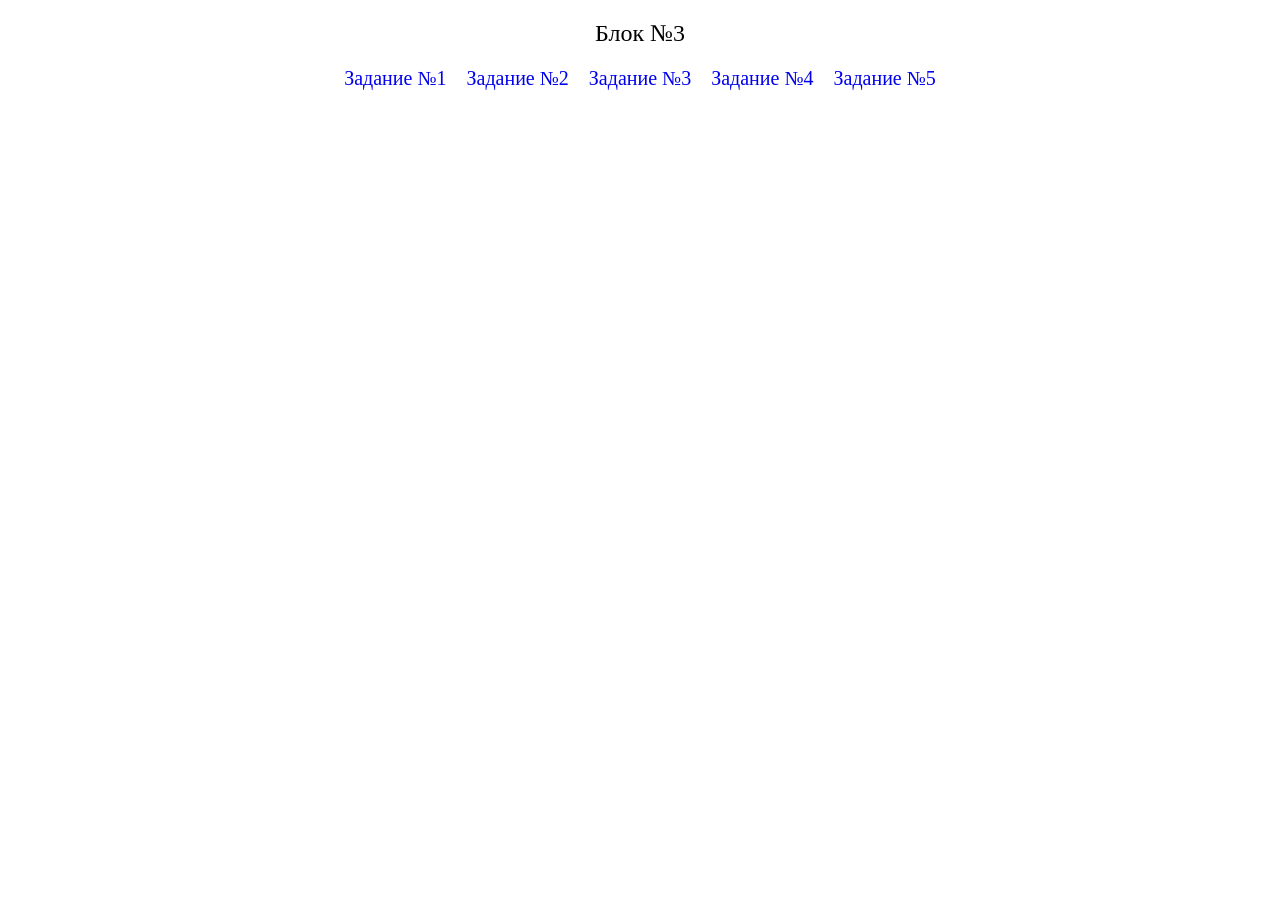
<file: index.html>
<!DOCTYPE html>
<html lang="ru">
  <head>
    <meta charset="UTF-8" />
    <meta http-equiv="X-UA-Compatible" content="IE=edge" />
    <meta name="viewport" content="width=device-width, initial-scale=1.0" />
    <link rel="stylesheet" href="./style/style.css" />

    <title>Блок №3</title>
  </head>

  <body>
    <section class="container">
      <h1 class="container__title">Блок №3</h1>

      <ul class="container__list">
        <li class="container__list-li">
          <a class="list__li-ref" href="./partials/task-01.html">
            Задание №1
          </a>
        </li>

        <li class="container__list-li">
          <a class="list__li-ref" href="./partials/task-02.html">
            Задание №2
          </a>
        </li>

        <li class="container__list-li">
          <a class="list__li-ref" href="./partials/task-03.html">
            Задание №3
          </a>
        </li>

        <li class="container__list-li">
          <a class="list__li-ref" href="./partials/task-04.html">
            Задание №4
          </a>
        </li>

        <li class="container__list-li">
          <a class="list__li-ref" href="./partials/task-05.html">
            Задание №5
          </a>
        </li>
      </ul>
    </section>
  </body>
</html>
</file>
<file: style/style.css>
@import url('/style/reset.css');

.container {
  margin-top: 20px;
}

.container__title {
  font-size: 24px;

  text-align: center;
}

.container__list {
  margin-top: 20px;

  display: flex;
  justify-content: center;

  gap: 20px;
}

.container__list-li {
}

.list__li-ref {
  font-size: 20px;
}
</file>
